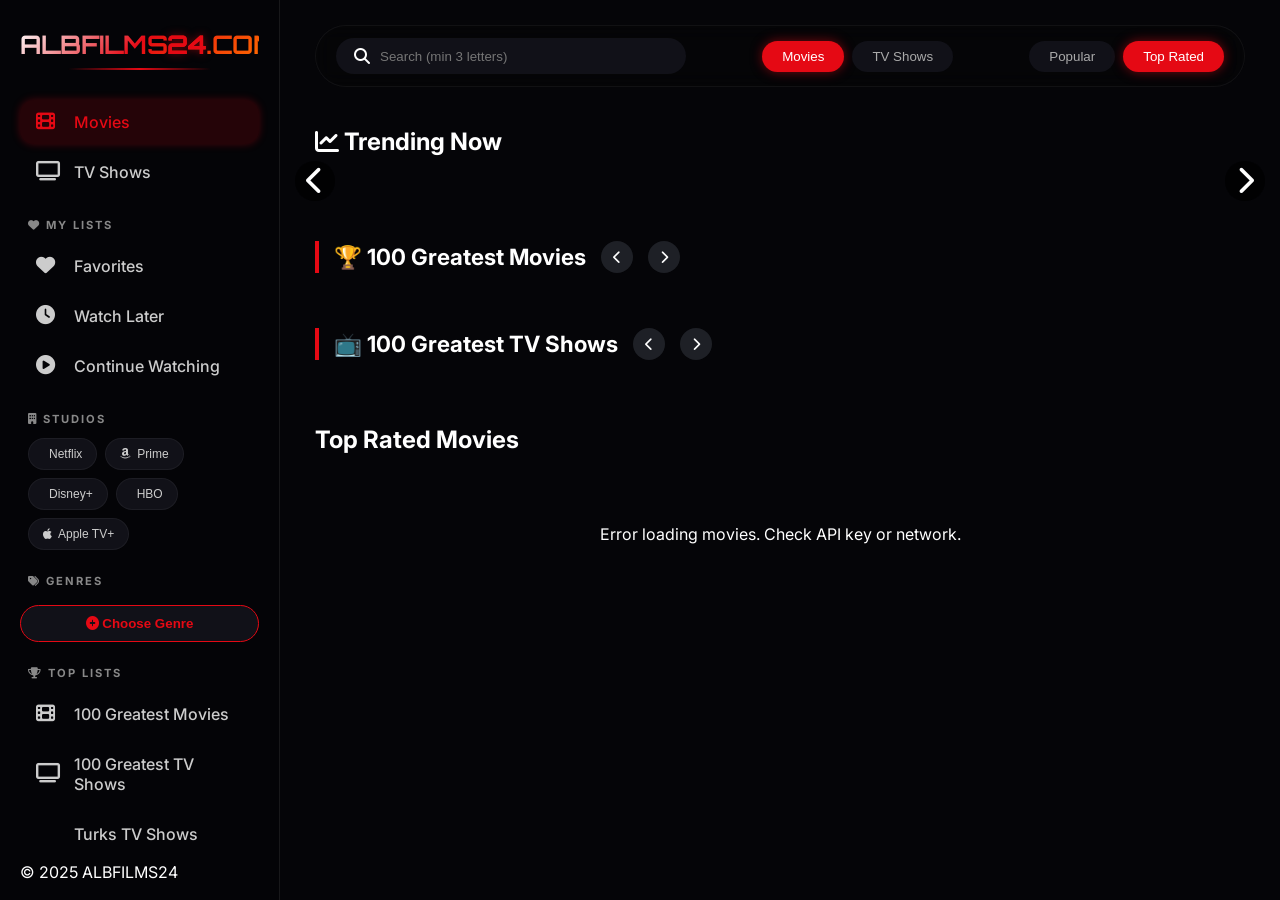
<file: index.html>
<!DOCTYPE html>
<html lang="en">
<head>
    <meta charset="UTF-8">
    <meta name="viewport" content="width=device-width, initial-scale=1.0, viewport-fit=cover">
    <title>ALBFILMS24 – Movies & Series</title>
    <link href="https://fonts.googleapis.com/css2?family=Orbitron:wght@400;500;600;700;800;900&family=Inter:opsz,wght@14..32,300;400;500;600;700;800&display=swap" rel="stylesheet">
    <link rel="stylesheet" href="https://cdnjs.cloudflare.com/ajax/libs/font-awesome/6.7.2/css/all.min.css">
    <link rel="stylesheet" href="style.css">
</head>
<body>
<div class="app">
    <aside class="sidebar" id="sidebar">
        <div class="logo">
            <h1>ALBFILMS<span>24</span>.COM</h1>
            <div class="logo-glow"></div>
        </div>
        <nav class="main-nav">
            <a href="index.html" class="nav-link active"><i class="fas fa-film"></i><span>Movies</span></a>
            <a href="tvshows.html" class="nav-link"><i class="fas fa-tv"></i><span>TV Shows</span></a>
        </nav>
        <div class="user-lists">
            <h4><i class="fas fa-heart"></i> My Lists</h4>
            <a href="#" class="sidebar-link" data-list="favorites"><i class="fas fa-heart"></i> Favorites</a>
            <a href="#" class="sidebar-link" data-list="watchlater"><i class="fas fa-clock"></i> Watch Later</a>
            <a href="#" class="sidebar-link" data-list="continue"><i class="fas fa-play-circle"></i> Continue Watching</a>
        </div>
        <div class="studios">
            <h4><i class="fas fa-building"></i> Studios</h4>
            <div class="studio-buttons">
                <button class="studio-btn" data-studio="Netflix"><i class="fab fa-netflix"></i> Netflix</button>
                <button class="studio-btn" data-studio="Prime"><i class="fab fa-amazon"></i> Prime</button>
                <button class="studio-btn" data-studio="Disney"><i class="fab fa-disney"></i> Disney+</button>
                <button class="studio-btn" data-studio="HBO"><i class="fab fa-hbo"></i> HBO</button>
                <button class="studio-btn" data-studio="Apple"><i class="fab fa-apple"></i> Apple TV+</button>
            </div>
        </div>
        <div class="genres">
            <h4><i class="fas fa-tags"></i> Genres</h4>
            <button id="openGenresBtn" class="genre-trigger"><i class="fas fa-plus-circle"></i> Choose Genre</button>
        </div>
        <div class="top-lists">
            <h4><i class="fas fa-trophy"></i> Top Lists</h4>
            <a href="#" class="sidebar-link" id="topMoviesLink"><i class="fas fa-film"></i> 100 Greatest Movies</a>
            <a href="#" class="sidebar-link" id="topTvLink"><i class="fas fa-tv"></i> 100 Greatest TV Shows</a>
            <a href="#" class="sidebar-link" id="turksTvLink"><i class="fas fa-flag-turkey"></i> Turks TV Shows</a>
        </div>
        <div class="sidebar-footer">
            <p>© 2025 ALBFILMS24</p>
        </div>
    </aside>

    <main class="main-content">
        <div class="top-bar">
            <button id="menuToggle" class="menu-icon"><i class="fas fa-bars"></i></button>
            <div class="search-box">
                <i class="fas fa-search"></i>
                <input type="text" id="searchInput" placeholder="Search (min 3 letters)">
            </div>
            <div class="filter-tabs">
                <button class="filter-tab active" data-type="movie">Movies</button>
                <button class="filter-tab" data-type="tv">TV Shows</button>
            </div>
            <div class="sort-buttons">
                <button class="sort-btn" data-sort="popular">Popular</button>
                <button class="sort-btn active" data-sort="top_rated">Top Rated</button>
            </div>
        </div>

        <section class="slider-section">
            <h2><i class="fas fa-chart-line"></i> Trending Now</h2>
            <div class="slider-container">
                <button class="slider-nav prev"><i class="fas fa-chevron-left"></i></button>
                <div class="slider-track" id="sliderTrack"></div>
                <button class="slider-nav next"><i class="fas fa-chevron-right"></i></button>
            </div>
        </section>

        <div class="greats-row">
            <div class="greats-section">
                <h3>🏆 100 Greatest Movies <button class="greats-prev" data-greats="movies"><i class="fas fa-chevron-left"></i></button><button class="greats-next" data-greats="movies"><i class="fas fa-chevron-right"></i></button></h3>
                <div class="greats-slider" id="greatMoviesSlider"></div>
            </div>
            <div class="greats-section">
                <h3>📺 100 Greatest TV Shows <button class="greats-prev" data-greats="tv"><i class="fas fa-chevron-left"></i></button><button class="greats-next" data-greats="tv"><i class="fas fa-chevron-right"></i></button></h3>
                <div class="greats-slider" id="greatTvSlider"></div>
            </div>
        </div>

        <div class="content-header">
            <h2 id="sectionTitle">Top Rated Movies</h2>
        </div>
        <div class="movies-grid" id="moviesGrid"></div>
        <div class="loader" id="loader" style="display:none;"><div class="spinner"></div></div>
        <button id="loadMoreBtn" class="load-more">Load More <i class="fas fa-arrow-down"></i></button>
    </main>
</div>

<div id="genreModal" class="modal">
    <div class="modal-content">
        <span class="close-modal">&times;</span>
        <h3>Select Genre</h3>
        <div class="genre-grid" id="genreGrid"></div>
    </div>
</div>

<div id="hoverPopup" class="hover-popup" style="display:none;"></div>

<script src="main.js"></script>
<script>
    window.currentPageType = 'movie';
    initIndexPage();
</script>
</body>
</html>
</file>
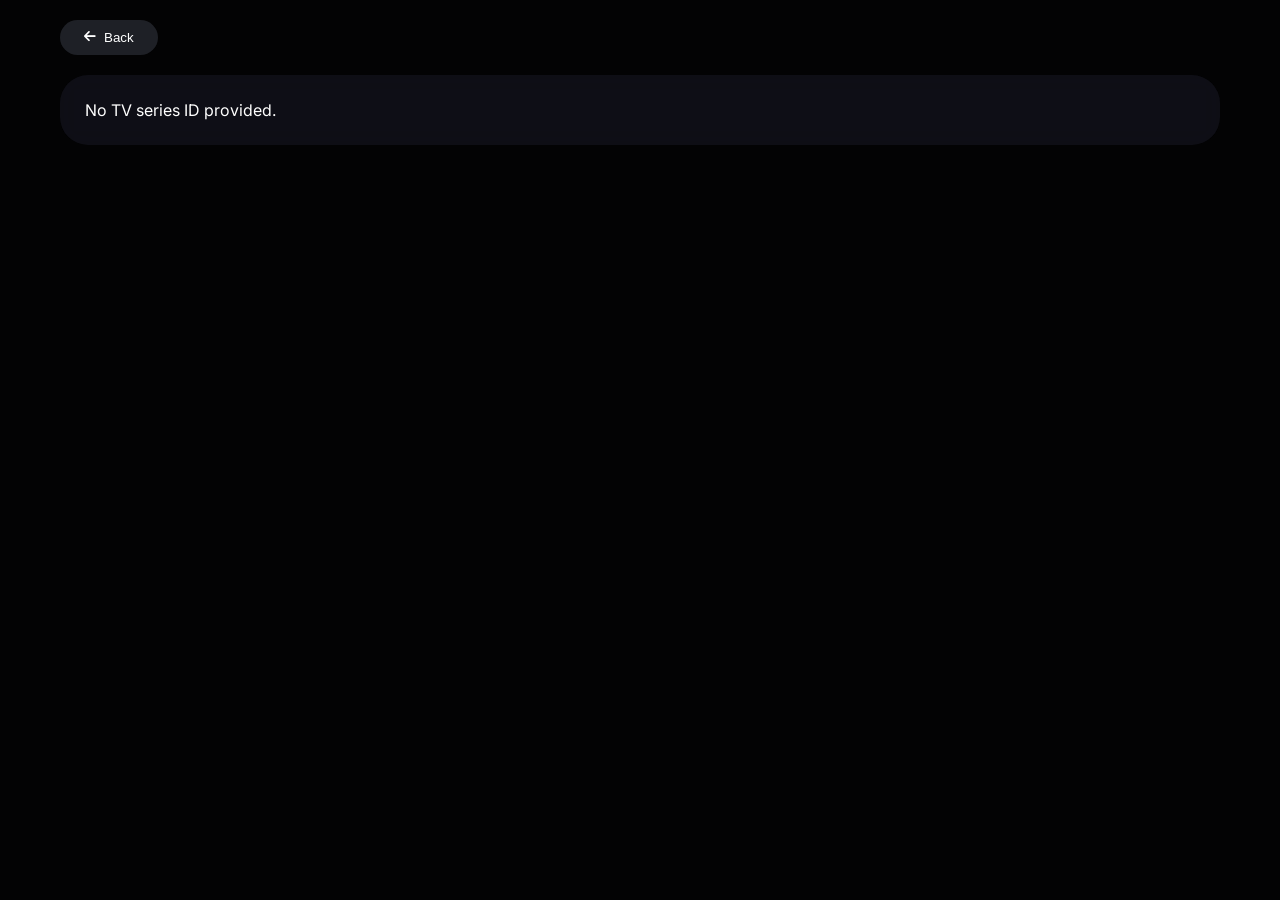
<file: tv.html>
<!DOCTYPE html>
<html lang="en">
<head>
    <meta charset="UTF-8">
    <meta name="viewport" content="width=device-width, initial-scale=1.0">
    <title>ALBFILMS24 - TV Series Player</title>
    <link href="https://fonts.googleapis.com/css2?family=Inter:opsz,wght@14..32,300;400;500;600;700;800&display=swap" rel="stylesheet">
    <link rel="stylesheet" href="https://cdnjs.cloudflare.com/ajax/libs/font-awesome/6.7.2/css/all.min.css">
    <style>
        * { margin:0; padding:0; box-sizing:border-box; }
        body {
            background: #0a0a0f;
            color: #fff;
            font-family: 'Inter', sans-serif;
            background-size: cover;
            background-position: center;
            background-attachment: fixed;
        }
        body::before {
            content: '';
            position: fixed;
            top:0; left:0; width:100%; height:100%;
            background: rgba(0,0,0,0.75);
            z-index:-1;
        }
        .container { max-width:1200px; margin:0 auto; padding:20px; }
        .back-btn { background:#1e2026; border:none; padding:10px 24px; border-radius:40px; color:white; cursor:pointer; margin-bottom:20px; display:inline-flex; gap:8px; }
        .series-hero { display:flex; gap:30px; background:rgba(20,20,30,0.7); backdrop-filter:blur(12px); border-radius:28px; padding:25px; margin-bottom:30px; flex-wrap:wrap; }
        .poster img { width:220px; border-radius:16px; }
        .title { font-size:36px; font-weight:800; background:linear-gradient(135deg,#fff,#e50914); -webkit-background-clip:text; background-clip:text; color:transparent; }
        .detail-badge { background:#1e2026; padding:5px 12px; border-radius:30px; font-size:0.85rem; display:inline-block; margin-right:10px; margin-top:8px; }
        .season-selector, .servers { display:flex; gap:12px; margin:20px 0; flex-wrap:wrap; }
        .season-btn, .server-btn { background:#1e2026; border:none; padding:8px 20px; border-radius:40px; color:#ccc; cursor:pointer; }
        .season-btn.active, .server-btn.active, .season-btn:hover, .server-btn:hover { background:#e50914; color:white; }
        .episodes-grid { display:grid; grid-template-columns:repeat(auto-fill,minmax(280px,1fr)); gap:12px; margin:20px 0; }
        .episode-card { background:#1a1c24; border-radius:16px; padding:12px; display:flex; justify-content:space-between; cursor:pointer; transition:0.2s; }
        .episode-card:hover { background:#e50914; }
        .player-wrapper { border-radius:24px; overflow:hidden; background:#000; margin-top:20px; }
        iframe { width:100%; aspect-ratio:16/9; border:none; }
        @media (max-width:700px){ .poster img{ width:140px; } .title{ font-size:24px; } }
    </style>
</head>
<body>
<div class="container">
    <button class="back-btn" onclick="history.back()"><i class="fas fa-arrow-left"></i> Back</button>
    <div id="info" class="series-hero"></div>
    <div id="seasonsContainer" class="season-selector"></div>
    <div class="servers" id="serverList"></div>
    <div id="episodesContainer" class="episodes-grid"></div>
    <div id="playerContainer" class="player-wrapper" style="display:none;"><iframe id="player" allowfullscreen></iframe></div>
</div>
<script>
    const urlParams = new URLSearchParams(window.location.search);
    const tvId = urlParams.get('id');
    const API_KEY = '7a98db423d6e3a5ee922a3e51a09d135';
    const IMG = 'https://image.tmdb.org/t/p/w500';
    const BACKDROP = 'https://image.tmdb.org/t/p/original';
    let currentSeason = 1;
    let currentServer = 'vidsrc';
    
    const servers = {
        vidsrc: { name: 'Server 1', getUrl: (s,e) => `https://vidsrcme.ru/embed/tv/${tvId}/${s}/${e}` },
        multiembed: { name: 'Server 2', getUrl: (s,e) => `https://multiembed.mov/?video_id=${tvId}&tmdb=1&tv=1&season=${s}&episode=${e}` },
        embed2: { name: 'Server 3', getUrl: (s,e) => `https://www.2embed.cc/embedtv/${tvId}&season=${s}&episode=${e}` },
        superembed: { name: 'Server 4', getUrl: (s,e) => `https://superembed.stream/tv/${tvId}/${s}/${e}` },
        vidcloud: { name: 'Server 5', getUrl: (s,e) => `https://vidcloud9.com/embed/tv/${tvId}/${s}/${e}` },
        streamtape: { name: 'Server 6', getUrl: (s,e) => `https://streamtape.com/e/${tvId}/${s}/${e}` }
    };
    
    async function loadTV() {
        if (!tvId) {
            document.getElementById('info').innerHTML = '<div>No TV series ID provided.</div>';
            return;
        }
        try {
            const res = await fetch(`https://api.themoviedb.org/3/tv/${tvId}?api_key=${API_KEY}&append_to_response=credits`);
            const data = await res.json();
            if (data.backdrop_path) document.body.style.backgroundImage = `url('${BACKDROP + data.backdrop_path}')`;
            else if (data.poster_path) document.body.style.backgroundImage = `url('${IMG + data.poster_path}')`;
            
            const year = (data.first_air_date || '').split('-')[0] || 'N/A';
            const seasonsCount = data.number_of_seasons;
            const cast = data.credits?.cast?.slice(0,5).map(c=>c.name).join(', ') || 'N/A';
            const studio = data.production_companies?.[0]?.name || 'Unknown';
            
            document.getElementById('info').innerHTML = `
                <div class="poster"><img src="${data.poster_path ? IMG+data.poster_path : ''}" alt="${data.name}"></div>
                <div style="flex:1">
                    <div class="title">${data.name}</div>
                    <div>
                        <span class="detail-badge"><i class="fas fa-calendar"></i> ${year}</span>
                        <span class="detail-badge"><i class="fas fa-star"></i> ${data.vote_average?.toFixed(1)}/10</span>
                        <span class="detail-badge"><i class="fas fa-tv"></i> ${seasonsCount} Seasons</span>
                        <span class="detail-badge"><i class="fas fa-building"></i> ${studio}</span>
                    </div>
                    <div class="cast" style="margin:12px 0;"><i class="fas fa-users"></i> <strong>Cast:</strong> ${cast}</div>
                    <p>${data.overview || 'No description.'}</p>
                </div>
            `;
            
            const seasons = data.seasons.filter(s => s.season_number > 0);
            const seasonsDiv = document.getElementById('seasonsContainer');
            seasonsDiv.innerHTML = '';
            if (seasons.length === 0) {
                seasonsDiv.innerHTML = '<div>No seasons found.</div>';
            } else {
                seasons.forEach(s => {
                    const btn = document.createElement('button');
                    btn.textContent = `Season ${s.season_number}`;
                    btn.className = 'season-btn';
                    if (currentSeason === s.season_number) btn.classList.add('active');
                    btn.onclick = () => {
                        currentSeason = s.season_number;
                        document.querySelectorAll('.season-btn').forEach(b=>b.classList.remove('active'));
                        btn.classList.add('active');
                        loadEpisodes(currentSeason);
                    };
                    seasonsDiv.appendChild(btn);
                });
                currentSeason = seasons[0].season_number;
                document.querySelectorAll('.season-btn')[0]?.classList.add('active');
                loadEpisodes(currentSeason);
            }
            
            const serverDiv = document.getElementById('serverList');
            serverDiv.innerHTML = '';
            Object.keys(servers).forEach(key => {
                const btn = document.createElement('button');
                btn.textContent = servers[key].name;
                btn.className = `server-btn ${key === currentServer ? 'active' : ''}`;
                btn.onclick = () => {
                    currentServer = key;
                    document.querySelectorAll('.server-btn').forEach(b=>b.classList.remove('active'));
                    btn.classList.add('active');
                    const activeEp = document.querySelector('.episode-card.active-ep');
                    if (activeEp && activeEp.dataset.season && activeEp.dataset.episode) {
                        playEpisode(parseInt(activeEp.dataset.season), parseInt(activeEp.dataset.episode));
                    }
                };
                serverDiv.appendChild(btn);
            });
        } catch(e) {
            console.error(e);
            document.getElementById('info').innerHTML = '<div>Error loading series details.</div>';
        }
    }
    
    async function loadEpisodes(season) {
        const cont = document.getElementById('episodesContainer');
        cont.innerHTML = '<div>Loading episodes...</div>';
        try {
            const res = await fetch(`https://api.themoviedb.org/3/tv/${tvId}/season/${season}?api_key=${API_KEY}`);
            const data = await res.json();
            cont.innerHTML = '';
            if (!data.episodes || data.episodes.length === 0) {
                cont.innerHTML = '<div>No episodes found.</div>';
                return;
            }
            data.episodes.forEach(ep => {
                const card = document.createElement('div');
                card.className = 'episode-card';
                card.dataset.season = season;
                card.dataset.episode = ep.episode_number;
                card.innerHTML = `<span>E${ep.episode_number}</span><span>${ep.name}</span><i class="fas fa-play"></i>`;
                card.onclick = () => {
                    document.querySelectorAll('.episode-card').forEach(c=>c.classList.remove('active-ep'));
                    card.classList.add('active-ep');
                    playEpisode(season, ep.episode_number);
                };
                cont.appendChild(card);
            });
        } catch(e) {
            console.error(e);
            cont.innerHTML = '<div>Error loading episodes.</div>';
        }
    }
    
    function playEpisode(season, episode) {
        const playerContainer = document.getElementById('playerContainer');
        const player = document.getElementById('player');
        const embedUrl = servers[currentServer].getUrl(season, episode);
        player.src = embedUrl;
        playerContainer.style.display = 'block';
        playerContainer.scrollIntoView({ behavior: 'smooth' });
    }
    
    loadTV();
</script>
</body>
</html>
</file>
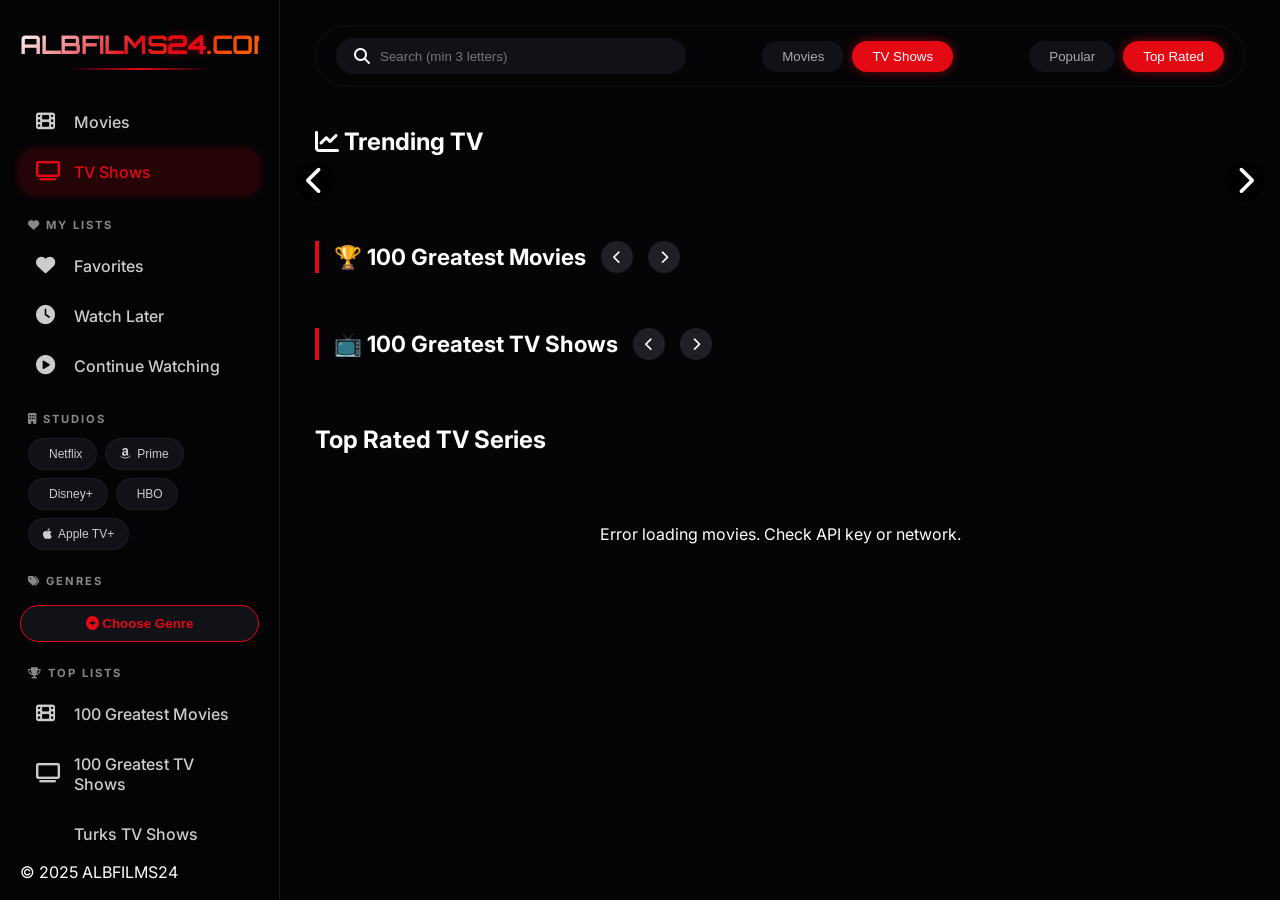
<file: tvshows.html>
<!DOCTYPE html>
<html lang="en">
<head>
    <meta charset="UTF-8">
    <meta name="viewport" content="width=device-width, initial-scale=1.0, viewport-fit=cover">
    <title>ALBFILMS24 – TV Shows</title>
    <link href="https://fonts.googleapis.com/css2?family=Orbitron:wght@400;500;600;700;800;900&family=Inter:opsz,wght@14..32,300;400;500;600;700;800&display=swap" rel="stylesheet">
    <link rel="stylesheet" href="https://cdnjs.cloudflare.com/ajax/libs/font-awesome/6.7.2/css/all.min.css">
    <link rel="stylesheet" href="style.css">
</head>
<body>
<div class="app">
    <aside class="sidebar" id="sidebar">
        <div class="logo">
            <h1>ALBFILMS<span>24</span>.COM</h1>
            <div class="logo-glow"></div>
        </div>
        <nav class="main-nav">
            <a href="index.html" class="nav-link"><i class="fas fa-film"></i><span>Movies</span></a>
            <a href="tvshows.html" class="nav-link active"><i class="fas fa-tv"></i><span>TV Shows</span></a>
        </nav>
        <div class="user-lists">
            <h4><i class="fas fa-heart"></i> My Lists</h4>
            <a href="#" class="sidebar-link" data-list="favorites"><i class="fas fa-heart"></i> Favorites</a>
            <a href="#" class="sidebar-link" data-list="watchlater"><i class="fas fa-clock"></i> Watch Later</a>
            <a href="#" class="sidebar-link" data-list="continue"><i class="fas fa-play-circle"></i> Continue Watching</a>
        </div>
        <div class="studios">
            <h4><i class="fas fa-building"></i> Studios</h4>
            <div class="studio-buttons">
                <button class="studio-btn" data-studio="Netflix"><i class="fab fa-netflix"></i> Netflix</button>
                <button class="studio-btn" data-studio="Prime"><i class="fab fa-amazon"></i> Prime</button>
                <button class="studio-btn" data-studio="Disney"><i class="fab fa-disney"></i> Disney+</button>
                <button class="studio-btn" data-studio="HBO"><i class="fab fa-hbo"></i> HBO</button>
                <button class="studio-btn" data-studio="Apple"><i class="fab fa-apple"></i> Apple TV+</button>
            </div>
        </div>
        <div class="genres">
            <h4><i class="fas fa-tags"></i> Genres</h4>
            <button id="openGenresBtn" class="genre-trigger"><i class="fas fa-plus-circle"></i> Choose Genre</button>
        </div>
        <div class="top-lists">
            <h4><i class="fas fa-trophy"></i> Top Lists</h4>
            <a href="#" class="sidebar-link" id="topMoviesLink"><i class="fas fa-film"></i> 100 Greatest Movies</a>
            <a href="#" class="sidebar-link" id="topTvLink"><i class="fas fa-tv"></i> 100 Greatest TV Shows</a>
            <a href="#" class="sidebar-link" id="turksTvLink"><i class="fas fa-flag-turkey"></i> Turks TV Shows</a>
        </div>
        <div class="sidebar-footer">
            <p>© 2025 ALBFILMS24</p>
        </div>
    </aside>

    <main class="main-content">
        <div class="top-bar">
            <button id="menuToggle" class="menu-icon"><i class="fas fa-bars"></i></button>
            <div class="search-box">
                <i class="fas fa-search"></i>
                <input type="text" id="searchInput" placeholder="Search (min 3 letters)">
            </div>
            <div class="filter-tabs">
                <button class="filter-tab" data-type="movie">Movies</button>
                <button class="filter-tab active" data-type="tv">TV Shows</button>
            </div>
            <div class="sort-buttons">
                <button class="sort-btn" data-sort="popular">Popular</button>
                <button class="sort-btn active" data-sort="top_rated">Top Rated</button>
            </div>
        </div>

        <section class="slider-section">
            <h2><i class="fas fa-chart-line"></i> Trending TV</h2>
            <div class="slider-container">
                <button class="slider-nav prev"><i class="fas fa-chevron-left"></i></button>
                <div class="slider-track" id="sliderTrack"></div>
                <button class="slider-nav next"><i class="fas fa-chevron-right"></i></button>
            </div>
        </section>

        <div class="greats-row">
            <div class="greats-section">
                <h3>🏆 100 Greatest Movies <button class="greats-prev" data-greats="movies"><i class="fas fa-chevron-left"></i></button><button class="greats-next" data-greats="movies"><i class="fas fa-chevron-right"></i></button></h3>
                <div class="greats-slider" id="greatMoviesSlider"></div>
            </div>
            <div class="greats-section">
                <h3>📺 100 Greatest TV Shows <button class="greats-prev" data-greats="tv"><i class="fas fa-chevron-left"></i></button><button class="greats-next" data-greats="tv"><i class="fas fa-chevron-right"></i></button></h3>
                <div class="greats-slider" id="greatTvSlider"></div>
            </div>
        </div>

        <div class="content-header">
            <h2 id="sectionTitle">Top Rated TV Series</h2>
        </div>
        <div class="movies-grid" id="moviesGrid"></div>
        <div class="loader" id="loader" style="display:none;"><div class="spinner"></div></div>
        <button id="loadMoreBtn" class="load-more">Load More <i class="fas fa-arrow-down"></i></button>
    </main>
</div>

<div id="genreModal" class="modal">
    <div class="modal-content">
        <span class="close-modal">&times;</span>
        <h3>Select Genre</h3>
        <div class="genre-grid" id="genreGrid"></div>
    </div>
</div>

<div id="hoverPopup" class="hover-popup" style="display:none;"></div>

<script src="main.js"></script>
<script>
    window.currentPageType = 'tv';
    initTVShowsPage();
</script>
</body>
</html>
</file>
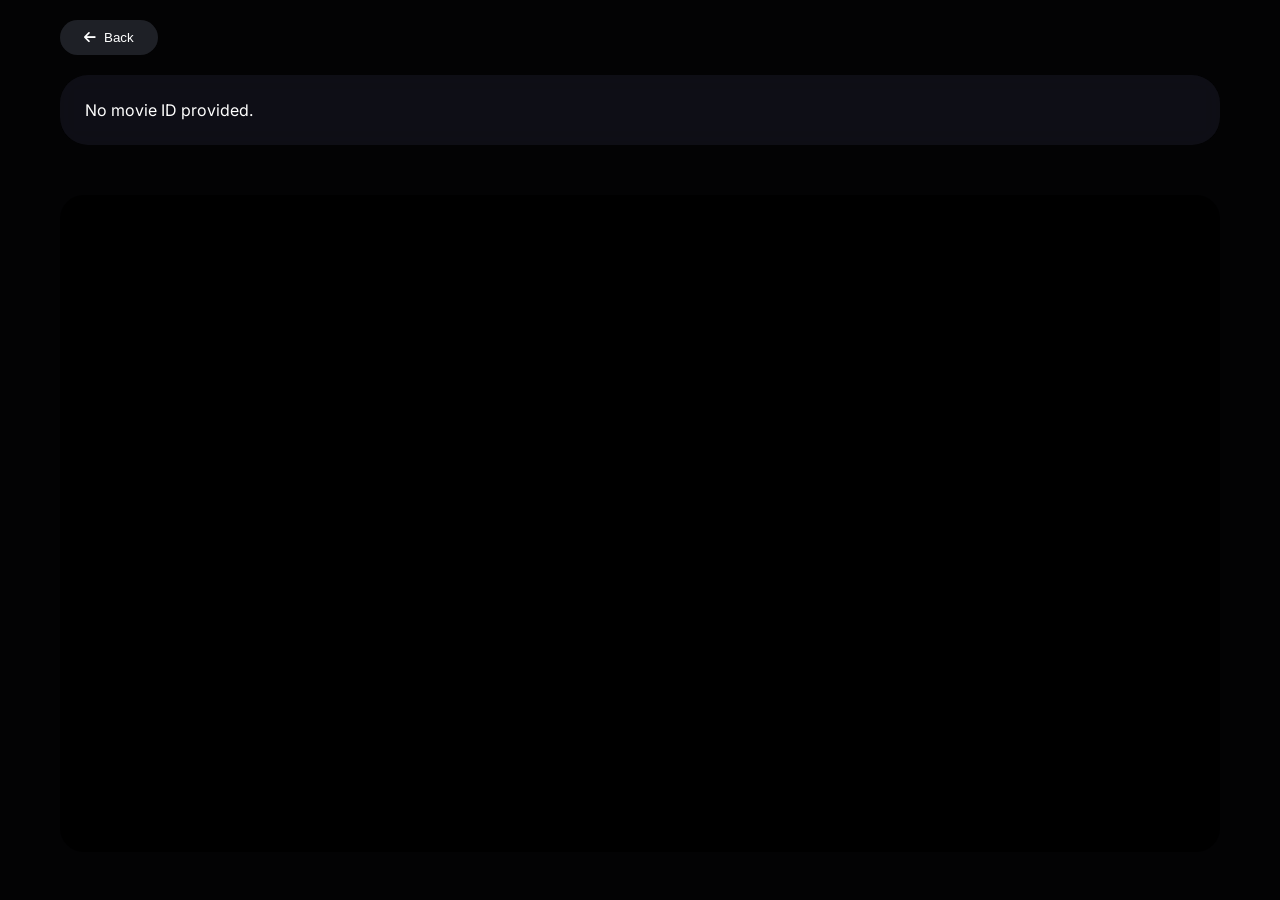
<file: watch.html>
<!DOCTYPE html>
<html lang="en">
<head>
    <meta charset="UTF-8">
    <meta name="viewport" content="width=device-width, initial-scale=1.0">
    <title>ALBFILMS24 - Watch Movie</title>
    <link href="https://fonts.googleapis.com/css2?family=Inter:opsz,wght@14..32,300;400;500;600;700;800&display=swap" rel="stylesheet">
    <link rel="stylesheet" href="https://cdnjs.cloudflare.com/ajax/libs/font-awesome/6.7.2/css/all.min.css">
    <style>
        * { margin:0; padding:0; box-sizing:border-box; }
        body {
            background: #0a0a0f;
            color: #fff;
            font-family: 'Inter', sans-serif;
            background-size: cover;
            background-position: center;
            background-attachment: fixed;
        }
        body::before {
            content: '';
            position: fixed;
            top:0; left:0; width:100%; height:100%;
            background: rgba(0,0,0,0.75);
            z-index:-1;
        }
        .container { max-width:1200px; margin:0 auto; padding:20px; }
        .back-btn { background:#1e2026; border:none; padding:10px 24px; border-radius:40px; color:white; cursor:pointer; margin-bottom:20px; display:inline-flex; align-items:center; gap:8px; }
        .movie-hero { display:flex; gap:30px; background:rgba(20,20,30,0.7); backdrop-filter:blur(12px); border-radius:28px; padding:25px; margin-bottom:30px; flex-wrap:wrap; }
        .poster img { width:220px; border-radius:16px; box-shadow:0 10px 20px rgba(0,0,0,0.5); }
        .title { font-size:36px; font-weight:800; background:linear-gradient(135deg,#fff,#e50914); -webkit-background-clip:text; background-clip:text; color:transparent; margin-bottom:12px; }
        .detail-badge { background:#1e2026; padding:5px 12px; border-radius:30px; font-size:0.85rem; display:inline-block; margin-right:10px; margin-top:8px; }
        .servers { display:flex; gap:12px; margin:20px 0; flex-wrap:wrap; }
        .server-btn { background:#1e2026; border:none; padding:10px 24px; border-radius:40px; color:#ccc; cursor:pointer; transition:0.2s; }
        .server-btn.active, .server-btn:hover { background:#e50914; color:white; }
        .player-wrapper { border-radius:24px; overflow:hidden; background:#000; }
        iframe { width:100%; aspect-ratio:16/9; border:none; }
        @media (max-width:700px){ .poster img{ width:140px; } .title{ font-size:24px; } }
    </style>
</head>
<body>
<div class="container">
    <button class="back-btn" onclick="history.back()"><i class="fas fa-arrow-left"></i> Back</button>
    <div id="info" class="movie-hero"></div>
    <div class="servers" id="serverList"></div>
    <div class="player-wrapper">
        <iframe id="player" allowfullscreen></iframe>
    </div>
</div>
<script>
    const urlParams = new URLSearchParams(window.location.search);
    const id = urlParams.get('id');
    const type = urlParams.get('type') || 'movie';
    const API_KEY = '7a98db423d6e3a5ee922a3e51a09d135';
    const IMG = 'https://image.tmdb.org/t/p/w500';
    const BACKDROP = 'https://image.tmdb.org/t/p/original';
    let currentServer = 'vidsrc';
    
    const servers = {
        vidsrc: { name: 'Server 1', getUrl: () => `https://vidsrcme.ru/embed/movie/${id}` },
        multiembed: { name: 'Server 2 (AirPlay)', getUrl: () => `https://multiembed.mov/?video_id=${id}&tmdb=1` },
        embed2: { name: 'Server 3', getUrl: () => `https://www.2embed.cc/embed/${id}` },
        superembed: { name: 'Server 4', getUrl: () => `https://superembed.stream/movie/${id}` },
        vidcloud: { name: 'Server 5', getUrl: () => `https://vidcloud9.com/embed/${id}` },
        streamtape: { name: 'Server 6', getUrl: () => `https://streamtape.com/e/${id}` }
    };
    
    async function loadDetails() {
        if (!id) {
            document.getElementById('info').innerHTML = '<div>No movie ID provided.</div>';
            return;
        }
        try {
            const res = await fetch(`https://api.themoviedb.org/3/${type}/${id}?api_key=${API_KEY}&append_to_response=credits`);
            const data = await res.json();
            if (data.backdrop_path) document.body.style.backgroundImage = `url('${BACKDROP + data.backdrop_path}')`;
            else if (data.poster_path) document.body.style.backgroundImage = `url('${IMG + data.poster_path}')`;
            
            const year = (data.release_date || data.first_air_date || '').split('-')[0] || 'N/A';
            const runtime = data.runtime ? `${Math.floor(data.runtime/60)}h ${data.runtime%60}m` : 'N/A';
            const cast = data.credits?.cast?.slice(0,5).map(c=>c.name).join(', ') || 'N/A';
            const studio = data.production_companies?.[0]?.name || 'Unknown';
            
            document.getElementById('info').innerHTML = `
                <div class="poster"><img src="${data.poster_path ? IMG+data.poster_path : ''}" alt="${data.title || data.name}"></div>
                <div style="flex:1">
                    <div class="title">${data.title || data.name}</div>
                    <div>
                        <span class="detail-badge"><i class="fas fa-calendar"></i> ${year}</span>
                        <span class="detail-badge"><i class="fas fa-star"></i> ${data.vote_average?.toFixed(1)}/10</span>
                        <span class="detail-badge"><i class="fas fa-clock"></i> ${runtime}</span>
                        <span class="detail-badge"><i class="fas fa-building"></i> ${studio}</span>
                    </div>
                    <div class="cast" style="margin:12px 0;"><i class="fas fa-users"></i> <strong>Cast:</strong> ${cast}</div>
                    <p style="line-height:1.5;">${data.overview || 'No description available.'}</p>
                </div>
            `;
            
            const container = document.getElementById('serverList');
            container.innerHTML = '';
            Object.keys(servers).forEach(key => {
                const btn = document.createElement('button');
                btn.textContent = servers[key].name;
                btn.className = `server-btn ${key === currentServer ? 'active' : ''}`;
                btn.onclick = () => {
                    currentServer = key;
                    document.querySelectorAll('.server-btn').forEach(b=>b.classList.remove('active'));
                    btn.classList.add('active');
                    loadVideo();
                };
                container.appendChild(btn);
            });
            loadVideo();
        } catch(e) {
            console.error(e);
            document.getElementById('info').innerHTML = '<div>Error loading movie details.</div>';
        }
    }
    
    function loadVideo() {
        const player = document.getElementById('player');
        if (player) player.src = servers[currentServer].getUrl();
    }
    
    loadDetails();
</script>
</body>
</html>
</file>
<file: style.css>
* {
    margin: 0;
    padding: 0;
    box-sizing: border-box;
}

body {
    background: #050508;
    color: #fff;
    font-family: 'Inter', sans-serif;
    overflow-x: hidden;
}

.sidebar {
    position: fixed;
    left: 0;
    top: 0;
    width: 280px;
    height: 100%;
    background: rgba(5, 5, 8, 0.98);
    backdrop-filter: blur(16px);
    border-right: 1px solid rgba(255, 255, 255, 0.08);
    z-index: 1000;
    padding: 28px 20px;
    transition: transform 0.3s cubic-bezier(0.2, 0.9, 0.4, 1.1);
    overflow-y: auto;
}

.sidebar a, .sidebar button {
    pointer-events: auto;
    cursor: pointer;
}

.logo {
    text-align: center;
    margin-bottom: 40px;
    position: relative;
}

.logo h1 {
    font-family: 'Orbitron', monospace;
    font-size: 1.6rem;
    background: linear-gradient(135deg, #fff, #e50914, #ff6a00);
    -webkit-background-clip: text;
    background-clip: text;
    color: transparent;
    letter-spacing: -0.5px;
}

.logo span {
    background: none;
    color: #e50914;
    text-shadow: 0 0 8px rgba(229,9,20,0.5);
}

.logo-glow {
    position: absolute;
    bottom: -10px;
    left: 20%;
    width: 60%;
    height: 2px;
    background: linear-gradient(90deg, transparent, #e50914, transparent);
}

.sidebar h4 {
    font-size: 0.7rem;
    text-transform: uppercase;
    letter-spacing: 2px;
    color: #888;
    margin: 24px 0 12px 8px;
}

.main-nav a, .user-lists a, .top-lists a {
    display: flex;
    align-items: center;
    gap: 14px;
    padding: 12px 16px;
    color: #ccc;
    text-decoration: none;
    border-radius: 14px;
    transition: all 0.2s;
    margin: 6px 0;
    font-weight: 500;
}

.main-nav a i, .user-lists a i, .top-lists a i {
    width: 24px;
    font-size: 1.2rem;
}

.main-nav a:hover, .user-lists a:hover, .top-lists a:hover,
.main-nav a.active {
    background: rgba(229, 9, 20, 0.15);
    color: #e50914;
    box-shadow: 0 0 8px rgba(229,9,20,0.3);
}

.studio-buttons {
    display: flex;
    flex-wrap: wrap;
    gap: 8px;
    margin-left: 8px;
}

.studio-btn {
    background: #111118;
    border: 1px solid rgba(255,255,255,0.05);
    padding: 8px 14px;
    border-radius: 30px;
    color: #ccc;
    cursor: pointer;
    transition: 0.2s;
    font-size: 0.75rem;
    display: flex;
    align-items: center;
    gap: 6px;
}

.studio-btn:hover {
    background: #e50914;
    color: white;
    border-color: #e50914;
}

.genre-trigger {
    background: #111118;
    border: 1px solid #e50914;
    padding: 10px;
    border-radius: 40px;
    width: 100%;
    color: #e50914;
    cursor: pointer;
    font-weight: 600;
    margin-top: 5px;
}

.main-content {
    margin-left: 280px;
    padding: 25px 35px;
    position: relative;
    z-index: 1;
}

.top-bar {
    display: flex;
    justify-content: space-between;
    align-items: center;
    flex-wrap: wrap;
    gap: 15px;
    margin-bottom: 40px;
    background: rgba(5,5,8,0.6);
    backdrop-filter: blur(10px);
    padding: 12px 20px;
    border-radius: 60px;
    border: 1px solid rgba(255,255,255,0.05);
}

.menu-icon {
    display: none;
    background: none;
    border: none;
    color: white;
    font-size: 1.8rem;
    cursor: pointer;
}

.search-box {
    flex: 1;
    max-width: 350px;
    background: #111118;
    border-radius: 60px;
    padding: 10px 18px;
    display: flex;
    align-items: center;
    gap: 10px;
}

.search-box input {
    background: transparent;
    border: none;
    color: white;
    width: 100%;
    outline: none;
}

.filter-tabs, .sort-buttons {
    display: flex;
    gap: 8px;
}

.filter-tab, .sort-btn {
    background: #111118;
    border: none;
    padding: 8px 20px;
    border-radius: 40px;
    color: #aaa;
    cursor: pointer;
    transition: 0.2s;
    font-weight: 500;
}

.filter-tab.active, .sort-btn.active {
    background: #e50914;
    color: white;
    box-shadow: 0 0 12px rgba(229,9,20,0.5);
}

.slider-section {
    margin-bottom: 50px;
}

.slider-container {
    position: relative;
    display: flex;
    align-items: center;
    margin-top: 15px;
}

.slider-track {
    display: flex;
    gap: 20px;
    overflow-x: auto;
    scroll-behavior: smooth;
    scrollbar-width: none;
    padding: 10px 0;
    cursor: grab;
}

.slider-track:active {
    cursor: grabbing;
}

.slider-track::-webkit-scrollbar {
    display: none;
}

.slider-card {
    min-width: 220px;
    background: #0f0f15;
    border-radius: 20px;
    overflow: hidden;
    transition: all 0.3s;
    cursor: pointer;
    border: 1px solid rgba(255,255,255,0.05);
}

.slider-card:hover {
    transform: translateY(-8px);
    border-color: #e50914;
    box-shadow: 0 15px 25px -10px rgba(229,9,20,0.3);
}

.slider-card img {
    width: 100%;
    height: 280px;
    object-fit: cover;
}

.slider-info {
    padding: 12px;
}

.slider-info h4 {
    font-size: 0.9rem;
    white-space: nowrap;
    overflow: hidden;
    text-overflow: ellipsis;
}

.slider-info p {
    font-size: 0.75rem;
    color: #aaa;
    margin-top: 4px;
    display: -webkit-box;
    -webkit-line-clamp: 2;
    -webkit-box-orient: vertical;
    overflow: hidden;
}

.slider-nav {
    position: absolute;
    background: rgba(0,0,0,0.7);
    border: none;
    color: white;
    font-size: 1.8rem;
    width: 40px;
    height: 40px;
    border-radius: 50%;
    cursor: pointer;
    z-index: 5;
    backdrop-filter: blur(4px);
}

.slider-nav.prev { left: -20px; }
.slider-nav.next { right: -20px; }

.greats-row {
    display: flex;
    flex-direction: column;
    gap: 30px;
    margin: 40px 0;
}

.greats-section h3 {
    font-size: 1.4rem;
    margin-bottom: 15px;
    border-left: 4px solid #e50914;
    padding-left: 15px;
    display: flex;
    align-items: center;
    gap: 15px;
    flex-wrap: wrap;
}

.greats-section h3 button {
    background: #1e2026;
    border: none;
    color: white;
    width: 32px;
    height: 32px;
    border-radius: 50%;
    cursor: pointer;
    transition: 0.2s;
}

.greats-section h3 button:hover {
    background: #e50914;
}

.greats-slider {
    display: flex;
    gap: 15px;
    overflow-x: auto;
    scroll-behavior: smooth;
    padding-bottom: 10px;
    scrollbar-width: thin;
    cursor: grab;
}

.greats-slider:active {
    cursor: grabbing;
}

.great-card {
    min-width: 140px;
    background: #0f0f15;
    border-radius: 14px;
    overflow: hidden;
    cursor: pointer;
    transition: 0.2s;
}

.great-card img {
    width: 100%;
    height: 200px;
    object-fit: cover;
}

.great-card:hover {
    transform: scale(1.02);
}

.movies-grid {
    display: grid;
    grid-template-columns: repeat(auto-fill, minmax(200px, 1fr));
    gap: 25px;
    margin: 30px 0;
}

.movie-card {
    background: #0f0f15;
    border-radius: 18px;
    overflow: hidden;
    transition: 0.25s;
    cursor: pointer;
    position: relative;
    border: 1px solid rgba(255,255,255,0.03);
}

.movie-card img {
    width: 100%;
    height: 280px;
    object-fit: cover;
}

.movie-card:hover {
    transform: translateY(-6px);
    border-color: #e50914;
}

.card-actions {
    position: absolute;
    top: 10px;
    right: 10px;
    display: flex;
    gap: 10px;
    z-index: 15;
    background: rgba(0,0,0,0.6);
    backdrop-filter: blur(4px);
    border-radius: 30px;
    padding: 5px 8px;
}

.card-actions i {
    font-size: 1.2rem;
    cursor: pointer;
    transition: 0.2s;
    pointer-events: auto;
}

.card-actions .fa-heart:hover, .card-actions .fa-clock:hover {
    transform: scale(1.2);
}

.card-info {
    padding: 12px;
}

.card-info h3 {
    font-size: 0.85rem;
    white-space: nowrap;
    overflow: hidden;
    text-overflow: ellipsis;
}

.hover-popup {
    position: fixed;
    bottom: 20px;
    left: 20px;
    width: 400px;
    background: #0a0a10;
    border-radius: 20px;
    padding: 15px;
    z-index: 2000;
    box-shadow: 0 10px 30px rgba(0,0,0,0.9);
    border-left: 4px solid #e50914;
    backdrop-filter: blur(8px);
    pointer-events: auto;
}

.hover-popup iframe {
    width: 100%;
    height: 225px;
    border-radius: 12px;
    border: none;
}

.hover-popup .popup-title {
    font-weight: bold;
    margin-top: 10px;
    font-size: 1rem;
    font-family: 'Orbitron', monospace;
}

.hover-popup .popup-desc {
    font-size: 0.8rem;
    color: #ddd;
    margin-top: 5px;
    line-height: 1.4;
    max-height: 100px;
    overflow-y: auto;
}

.hover-popup .unmute-btn {
    background: #e50914;
    border: none;
    color: white;
    padding: 4px 10px;
    border-radius: 20px;
    font-size: 0.7rem;
    cursor: pointer;
    margin-top: 8px;
    pointer-events: auto;
}

.loader {
    text-align: center;
    padding: 20px;
}
.spinner {
    width: 40px;
    height: 40px;
    border: 3px solid #333;
    border-top: 3px solid #e50914;
    border-radius: 50%;
    animation: spin 1s linear infinite;
    margin: 0 auto;
}
@keyframes spin {
    0% { transform: rotate(0); }
    100% { transform: rotate(360deg); }
}

.load-more {
    background: linear-gradient(90deg, #e50914, #b81a1a);
    border: none;
    padding: 12px 28px;
    border-radius: 40px;
    color: white;
    font-weight: bold;
    margin: 20px auto;
    display: block;
    cursor: pointer;
    transition: 0.2s;
}

.load-more:hover {
    transform: scale(1.02);
    box-shadow: 0 0 15px rgba(229,9,20,0.6);
}

.modal {
    display: none;
    position: fixed;
    top:0; left:0; width:100%; height:100%;
    background: rgba(0,0,0,0.85);
    backdrop-filter: blur(12px);
    z-index: 3000;
    align-items: center;
    justify-content: center;
}
.modal-content {
    background: rgba(10, 10, 16, 0.95);
    border-radius: 32px;
    width: 90%;
    max-width: 700px;
    max-height: 80vh;
    overflow-y: auto;
    padding: 28px;
    border: 1px solid rgba(229,9,20,0.5);
    background-image: linear-gradient(135deg, rgba(229,9,20,0.1) 0%, rgba(0,0,0,0.8) 100%), url('https://image.tmdb.org/t/p/original/wwemzKWzjKYJFfCeiB57q3r4Bcm.png');
    background-size: cover;
    background-position: center;
    font-family: 'Orbitron', monospace;
}
.modal-content h3 {
    font-family: 'Orbitron', monospace;
    font-size: 1.8rem;
    color: #e50914;
    text-shadow: 0 0 5px rgba(229,9,20,0.5);
}
.genre-grid {
    display: flex;
    flex-wrap: wrap;
    gap: 12px;
    margin-top: 20px;
}
.genre-grid button {
    background: rgba(30,30,40,0.9);
    border: 1px solid rgba(229,9,20,0.3);
    padding: 10px 20px;
    border-radius: 40px;
    color: white;
    cursor: pointer;
    transition: 0.2s;
    font-family: 'Orbitron', monospace;
    font-weight: 500;
}
.genre-grid button:hover {
    background: #e50914;
    transform: scale(1.02);
}
.close-modal {
    float: right;
    font-size: 28px;
    cursor: pointer;
    color: #e50914;
}

@media (max-width: 768px) {
    .sidebar {
        transform: translateX(-100%);
        z-index: 1100;
    }
    .sidebar.open {
        transform: translateX(0);
    }
    .main-content {
        margin-left: 0;
        padding: 15px;
    }
    .menu-icon {
        display: block;
    }
    .slider-nav {
        display: none;
    }
    .slider-card {
        min-width: 160px;
    }
    .great-card {
        min-width: 110px;
    }
    .movies-grid {
        grid-template-columns: repeat(auto-fill, minmax(150px, 1fr));
        gap: 12px;
    }
    .movie-card img {
        height: 220px;
    }
    .hover-popup {
        width: 300px;
        left: 10px;
        bottom: 10px;
    }
    .hover-popup iframe {
        height: 169px;
    }
}
</file>
